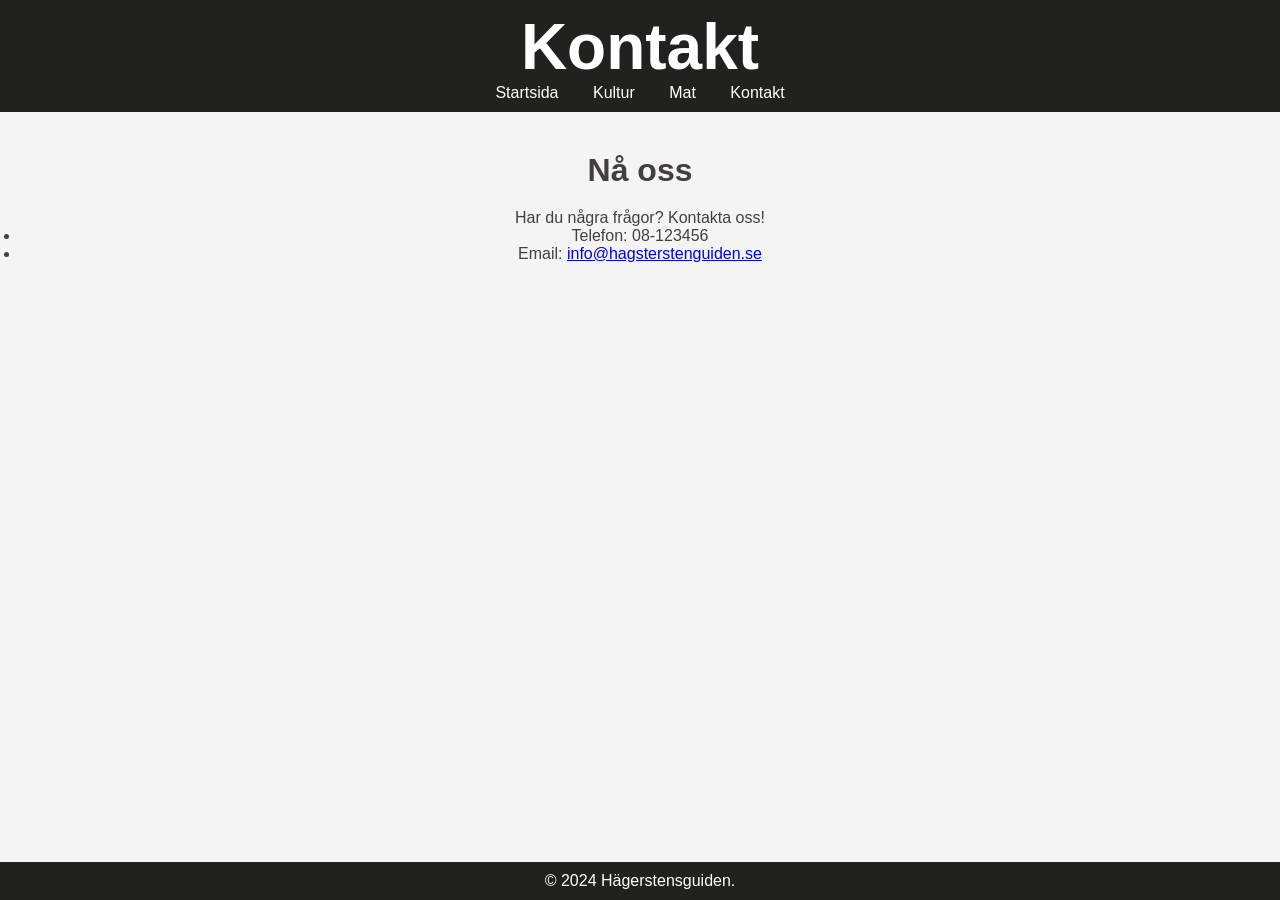
<file: Kontakt.html>
<!--Metadatan-->
<!DOCTYPE html>  
<html lang="sv">
<head>
    <meta charset="UTF-8">
    <meta name="viewport" content="width=device-width, initial-scale=1.0">
    <title>Kontakt</title>
    <link rel="stylesheet" href="style.css">
</head>
<body>
<!--navigering-->
<header>
    <h1> Kontakt </h1>
    <nav>
        <a href="index.html">Startsida</a>      
        <a href="Kultur.html">Kultur</a>
        <a href="mat.html">Mat</a>
        <a href="Kontakt.html">Kontakt</a>  
    </nav>
</header>
<main>
    <h2>Nå oss</h2>
    <p>Har du några frågor? Kontakta oss!</p>
    <ul>
        <li>Telefon: 08-123456</li>
        <li>Email: <a href="mailto:info@hagsterstenguiden.se">info@hagsterstenguiden.se</a></li>
    </ul>
</main>
    <footer>
        <p>© 2024 Hägerstensguiden.</p>
    </footer>
<script src="script.js"></script>
</body>
</html>
</file>
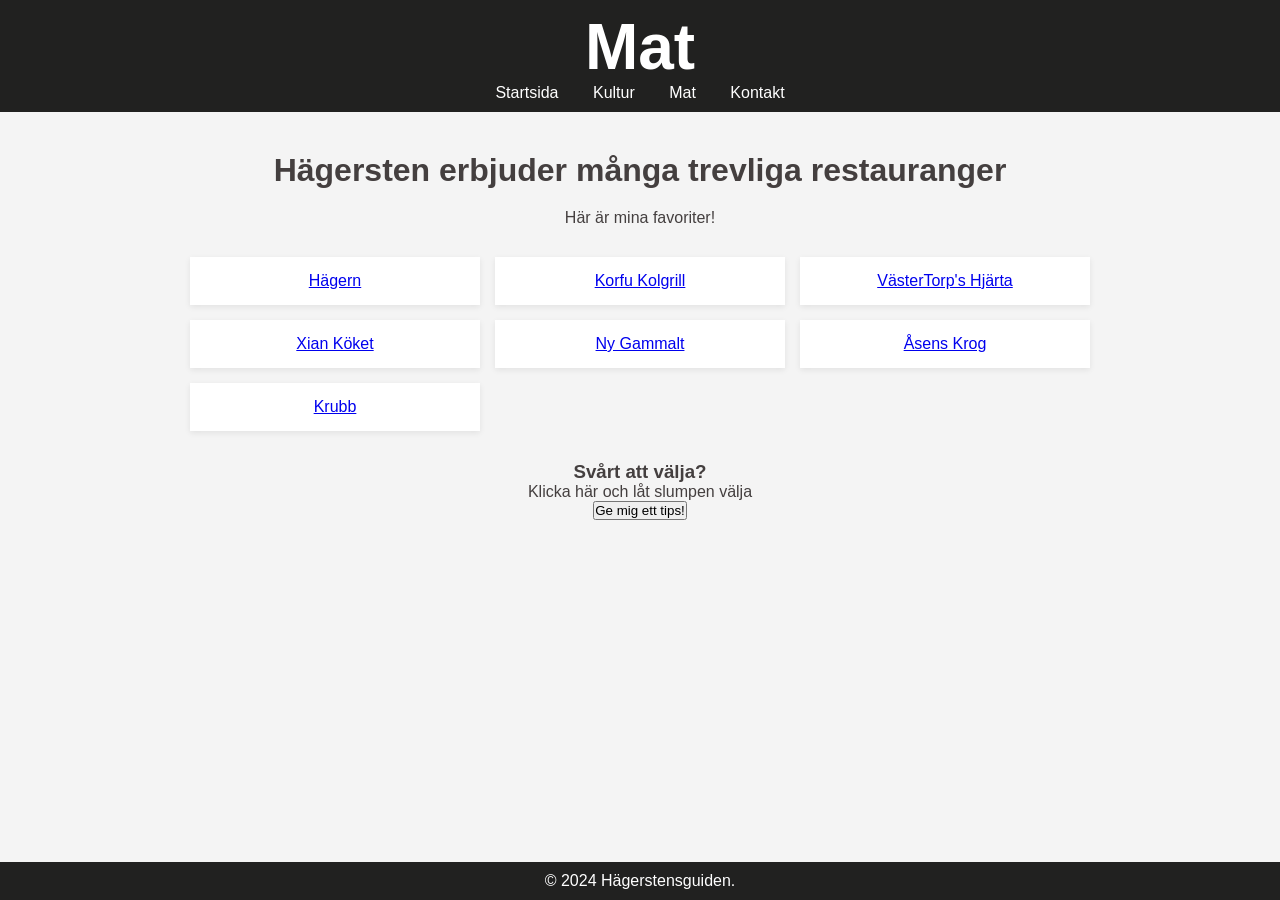
<file: mat.html>
<!-- Metadatan -->
<!DOCTYPE html>
<html lang="sv">
<head>
    
    <meta charset="UTF-8">
    <meta name="viewport" content="width=device-width, initial-scale=1.0">
    <title>Mat</title>
<link rel="stylesheet" href="style.css">

</head>
<body>
<!-- Navigering -->
<header>
    <h1> Mat </h1>
    <nav>
        <a href="index.html">Startsida</a>      
        <a href="Kultur.html">Kultur</a>
        <a href="mat.html">Mat</a>
        <a href="Kontakt.html">Kontakt</a>  
    </nav>      
</header>
<!--huvudinnehåll-->
<main>
    <h2> Hägersten erbjuder många trevliga restauranger </h2>
    <p>Här är mina favoriter!</p>
    <ul class="restaurant-list">
        <li> <a href= "https://www.tripadvisor.se/Restaurant_Review-g189852-d28068949-Reviews-Hagern-Stockholm.html" > Hägern</a> </li>
        <li> <a href= "https://www.korfukolgrill.com/" > Korfu Kolgrill</a> </li>
        <li> <a href= "https://vastertorpshjarta.se/" > VästerTorp's Hjärta</a> </li>
        <li> <a href= "https://xiankoket.se/" > Xian Köket</a> </li>
        <li> <a href="https://www.restaurangnygammalt.se/" > Ny Gammalt</a> </li>
        <li> <a href="https://www.asenskrog.se/" > Åsens Krog</a> </li>
        <li> <a href="https://krubbburgers.se/" > Krubb</a> </li>
    </ul>
    <h3> Svårt att välja? </h3>
    <p id="tips">Klicka här och låt slumpen välja </p> 
    <button onclick="Slumparestaurang()">Ge mig ett tips!</button>
</main>
<footer>
    <p>© 2024 Hägerstensguiden.</p> 
</footer>
<script src="script.js"></script>
</body>
</html>
</file>
<file: style.css>
* /* Tar bort standartmåtten */ 
* {
    margin: 0;
    padding: 0;
    box-sizing: border-box;
}/* Grundinställningar för hemsidan */
html, body {
    height: 100%;
    margin: 0;
}/* Grundläggande utseende */
body {
    font-family: Arial, sans-serif;
    background-color: #f4f4f4;
    color: #443f3f;
    /* Hela hemsidan fylls */
    min-height: 100vh;
    /* flexbox strukturerar innehållet */
    display: flex;
    flex-direction: column;
}



header {
    background-color: #141413ef;
    color: white;
    padding: 10px 0;
    text-align: center;
}


h1 {
    font-size: 64px;
}
/* Navigeringsmenyns utseende*/
nav a {
    color: white;
    text-decoration: none;
    /* avstånd mellan länkarna */
    margin: 0 15px;
    font-size: 16px;
}
nav a:hover {
    text-decoration: underline;
}
h2 {
    font-size: 2em;
    margin: 20px 0;
}
img {
    width: 600px;
    height: 400px;
    object-fit: cover;
}
main {
    /* Main tar upp utrymmet mellan header och footer*/
    flex: 1;
    /* Avstånd mellan innehåll */
    padding: 20px;
    text-align: center;
}

footer {
    background-color: #141413ef;
    color: white;
    text-align: center;
    padding: 10px 0;
}

.kulturbilder {
    display: flex;
    justify-content: center;
    gap: 20px;
    align-items: center;
}
.sidobild
{
    width: 300px;
    height: 250px;
    object-fit:cover;
}
#huvudbild {
    width: 800px;
    height: 400px;
    object-fit: cover;
}
 /* Utseende och placering för restauranglistan */

.restaurant-list {
    list-style-type: none; 
    padding:0;
    /* Skapar avstånd ovanför och under listan samt centrerar den */
    margin: 30px auto;
    max-width: 900px;
       /*placerar alternativen i ett rutnät*/
    display:grid;
        /* Anpassar antalet kolumner efter skärmens bredd */
     grid-template-columns: repeat(auto-fit, minmax(250px, 1fr));
    gap: 15px;
}
.restaurant-list li {
    background-color: #ffffff;
    padding: 15px;
        /* skuggans riktning, genomskinlighet, suddighet*/

    box-shadow: 0 2px 6px rgb(0, 0, 0, 0.08);
}
</file>
